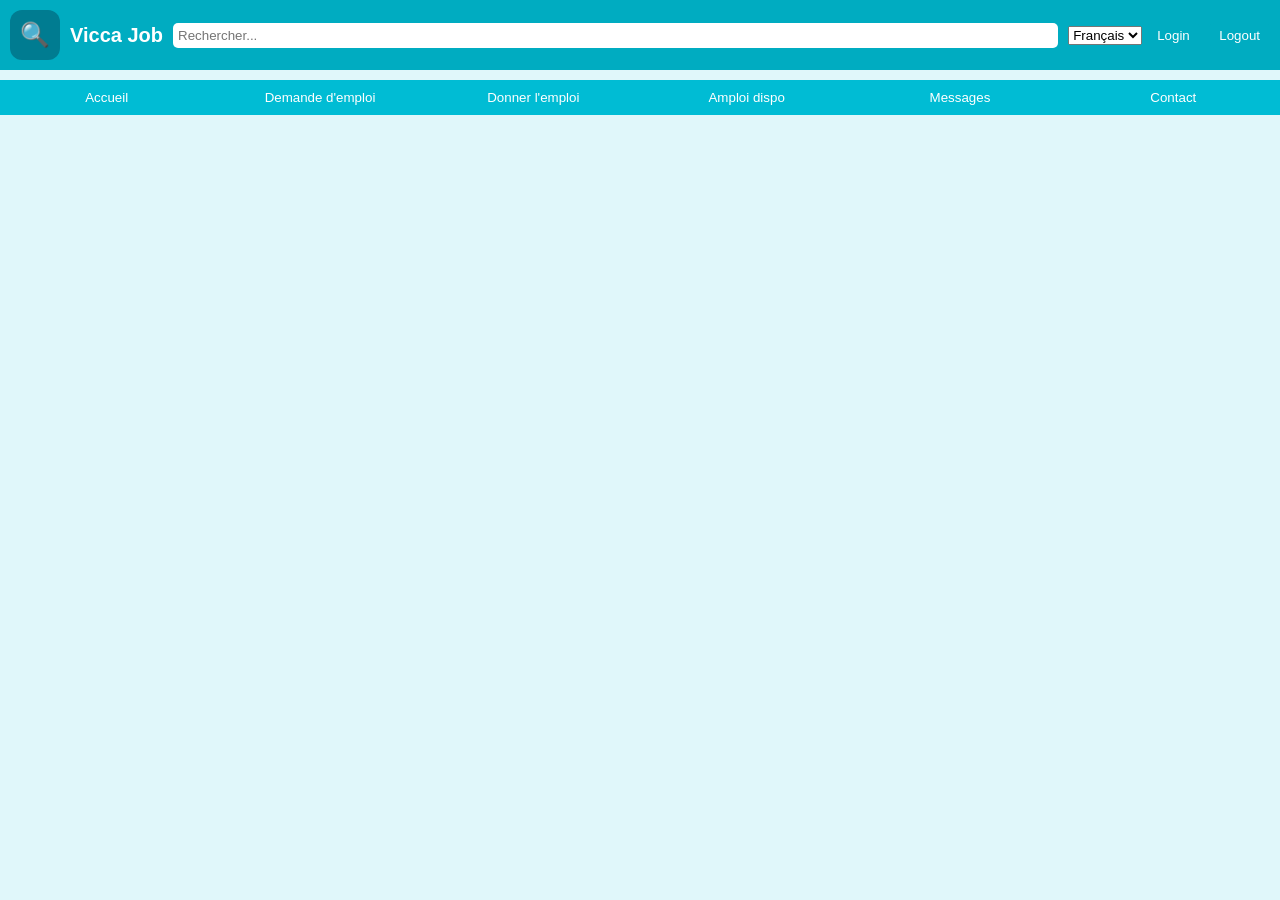
<file: index.html>
<!DOCTYPE html>
<html lang="fr">
<head>
<meta charset="UTF-8">
<meta name="viewport" content="width=device-width, initial-scale=1.0">
<title>Vicca Job</title>
<link rel="icon" href="icon.png" type="image/png">
<link rel="manifest" href="manifest.json">
<meta name="theme-color" content="#00acc1">
<link rel="stylesheet" href="style.css">
</head>
<body>

<!-- Navbar -->
<nav class="navbar">
  <div class="logo">
    <div class="app-icon">&#128269;</div>
    <span class="app-title" data-i18n="navbar.title">Vicca Job</span>
  </div>

  <input type="text" id="postSearch" placeholder="Search..." data-i18n="navbar.search">

  <select id="langSelector">
    <option value="fr">Français</option>
    <option value="en">English</option>
    <option value="sw">Swahili</option>
    <option value="rn">Kirundi</option>
    <option value="ar">العربية</option>
  </select>

  <div class="auth-buttons">
    <button id="loginBtn" data-i18n="navbar.login">Login</button>
    <button id="logoutBtn" data-i18n="navbar.logout">Logout</button>
  </div>
</nav>

<section id="main-content">
  <div class="tabs">
    <button class="tab-btn" data-target="accueil" data-i18n="tabs.accueil">Accueil</button>
    <button class="tab-btn" data-target="demande" data-i18n="tabs.demande">Demande d'emploi</button>
    <button class="tab-btn" data-target="donner" data-i18n="tabs.donner">Donner l'emploi</button>
    <button class="tab-btn" data-target="emploi-dispo" data-i18n="tabs.emploi">Amploi dispo</button>
    <button class="tab-btn" data-target="messages" data-i18n="tabs.messages">Messages</button>
    <button class="tab-btn" data-target="contact" data-i18n="tabs.contact">Contact</button>
  </div>

  <!-- Accueil -->
  <div class="tab-content" id="accueil">
    <h3 data-i18n="tabs.accueil">Accueil</h3>
    <div id="postsList"></div>
  </div>

  <!-- Demande / Saba Akazi -->
  <div class="tab-content" id="demande">
    <h3 data-i18n="tabs.demande">Demande d'emploi</h3>
    <form id="sabaForm">
      <input type="text" name="name" placeholder="Nom" data-i18n="sabaForm.name" required>
      <input type="text" name="country" placeholder="Pays" data-i18n="sabaForm.country" required>
      <input type="text" name="city" placeholder="Ville" data-i18n="sabaForm.city" required>
      <input type="tel" name="phone" placeholder="Numero Tel" data-i18n="sabaForm.phone" required>
      <input type="email" name="email" placeholder="Email" data-i18n="sabaForm.email" required>
      <input type="file" name="photo" accept="image/*" data-i18n="sabaForm.photo">
      <input type="file" name="video" accept="video/*" data-i18n="sabaForm.video">
      <input type="file" name="pdf" accept="application/pdf" data-i18n="sabaForm.pdf">
      <button type="submit" data-i18n="sabaForm.submit">Envoyer</button>
    </form>
  </div>

  <!-- Donner / Tanga Akazi -->
  <div class="tab-content" id="donner">
    <h3 data-i18n="tabs.donner">Donner l'emploi</h3>
    <form id="tangaForm">
      <input type="text" name="company" placeholder="Nom d'entreprise" data-i18n="tangaForm.company" required>
      <input type="text" name="country" placeholder="Pays" data-i18n="tangaForm.country" required>
      <input type="text" name="city" placeholder="Ville" data-i18n="tangaForm.city" required>
      <input type="tel" name="phone" placeholder="Numero Tel" data-i18n="tangaForm.phone" required>
      <input type="email" name="email" placeholder="Email" data-i18n="tangaForm.email" required>
      <input type="file" name="photo" accept="image/*" data-i18n="tangaForm.photo">
      <input type="file" name="video" accept="video/*" data-i18n="tangaForm.video">
      <input type="file" name="pdf" accept="application/pdf" data-i18n="tangaForm.pdf">
      <button type="submit" data-i18n="tangaForm.submit">Envoyer</button>
    </form>
  </div>

  <!-- Amploi dispo -->
  <div class="tab-content" id="emploi-dispo">
    <h3 data-i18n="tabs.emploi">Amploi dispo</h3>
    <div id="jobsList"></div>
  </div>

  <!-- Messages -->
  <div class="tab-content" id="messages">
    <h3 data-i18n="tabs.messages">Messages</h3>
    <div class="chat-window">
      <div class="messages-list"></div>
      <input type="text" id="chatInput" placeholder="Écrire un message..." data-i18n="chat.input">
      <input type="file" id="chatFile" accept="image/*,video/*,application/pdf">
      <button id="sendMsg" data-i18n="chat.send">Envoyer</button>
    </div>
  </div>

  <!-- Contact -->
  <div class="tab-content" id="contact">
    <h3 data-i18n="tabs.contact">Contact</h3>
    <div id="contactList"></div>
  </div>
</section>

<script src="script.js"></script>
<script>
if('serviceWorker' in navigator){
  navigator.serviceWorker.register('service-worker.js')
  .then(()=>console.log("Service Worker registered"))
  .catch(err=>console.log("Service Worker failed:", err));
}
</script>
</body>
</html>
</file>
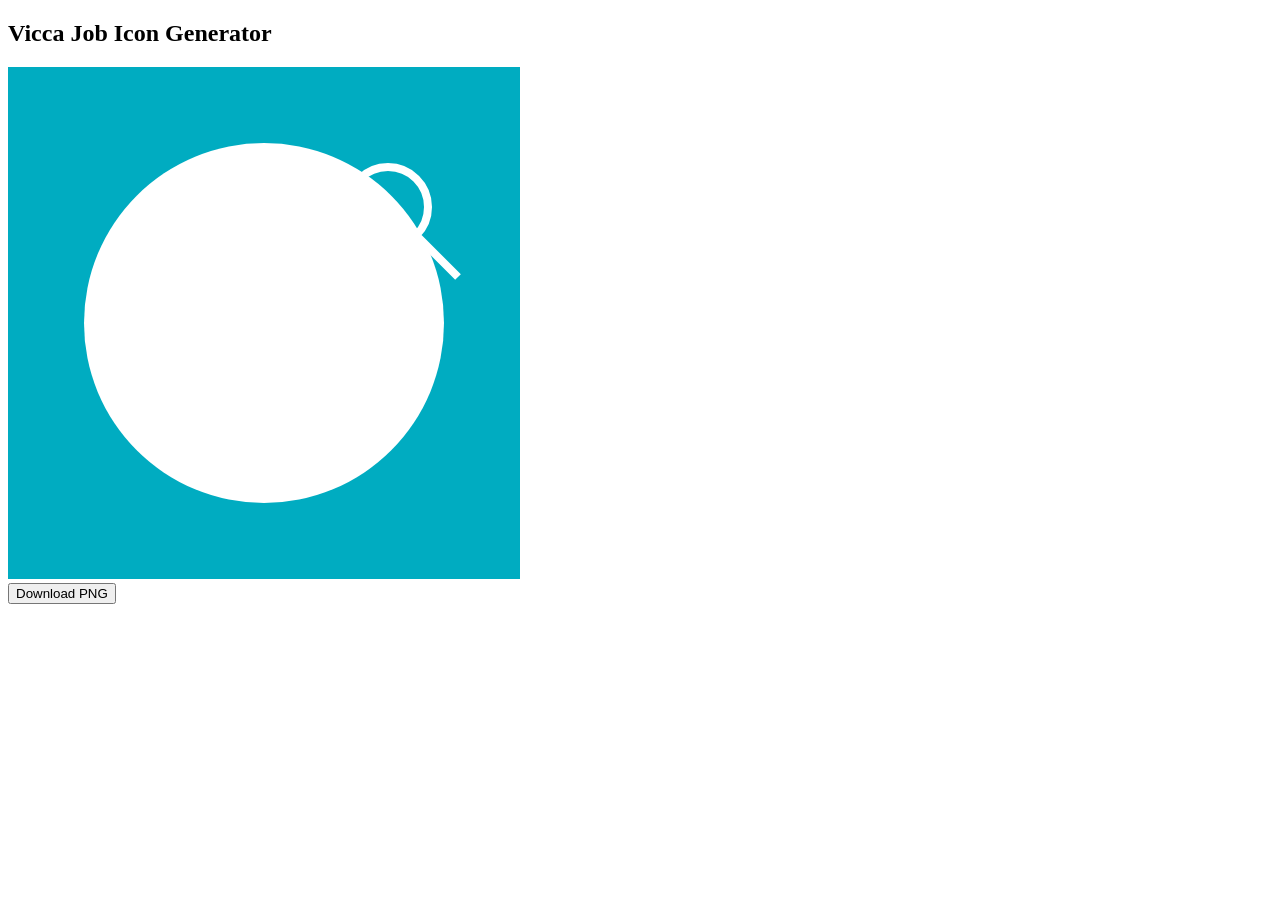
<file: icon.html>
<!DOCTYPE html>
<html lang="fr">
<head>
<meta charset="UTF-8">
<title>Vicca Job Icon Generator</title>
</head>
<body>
<h2>Vicca Job Icon Generator</h2>
<canvas id="iconCanvas" width="512" height="512"></canvas>
<br>
<button id="downloadBtn">Download PNG</button>

<script>
const canvas = document.getElementById('iconCanvas');
const ctx = canvas.getContext('2d');

// Background
ctx.fillStyle = "#00acc1";
ctx.fillRect(0, 0, 512, 512);

// Circle highlight
ctx.fillStyle = "#ffffff";
ctx.beginPath();
ctx.arc(256, 256, 180, 0, 2 * Math.PI);
ctx.fill();

// Text "VJ"
ctx.fillStyle = "#ffffff";
ctx.font = "bold 180px Arial";
ctx.textAlign = "center";
ctx.textBaseline = "middle";
ctx.fillText("VJ", 256, 256);

// Optional: Simple magnifying glass (top-right)
ctx.strokeStyle = "#ffffff";
ctx.lineWidth = 8;
ctx.beginPath();
ctx.arc(380, 140, 40, 0, 2 * Math.PI);
ctx.moveTo(410, 170);
ctx.lineTo(450, 210);
ctx.stroke();

// Download PNG
document.getElementById('downloadBtn').onclick = () => {
  const link = document.createElement('a');
  link.download = "viccajob_icon.png";
  link.href = canvas.toDataURL();
  link.click();
};
</script>
</body>
</html>
</file>
<file: style.css>
*{box-sizing:border-box;margin:0;padding:0;font-family:Arial,sans-serif;}
body{background:#e0f7fa;color:#333;}
.navbar{display:flex;align-items:center;justify-content:space-between;background:#00acc1;padding:10px;flex-wrap:wrap;color:#fff;}
.logo{display:flex;align-items:center;gap:10px;}
.app-icon{width:50px;height:50px;background:#007c91;border-radius:12px;display:flex;align-items:center;justify-content:center;font-size:24px;cursor:pointer;color:#fff;}
.app-title{font-weight:bold;font-size:20px;color:#fff;}
.auth-buttons button{margin-left:5px;padding:5px 10px;border:none;border-radius:5px;cursor:pointer;background:#00acc1;color:#fff;}
#postSearch{flex:1;margin:0 10px;padding:5px;border-radius:5px;border:none;}
.tabs{display:flex;justify-content:space-around;background:#00bcd4;margin-top:10px;}
.tab-btn{flex:1;padding:10px;border:none;background:#00bcd4;color:#fff;cursor:pointer;position:relative;}
.tab-content{display:none;padding:15px;background:#fff;margin-top:10px;border-radius:8px;box-shadow:0 2px 8px rgba(0,0,0,0.2);}
.tab-content.active{display:block;}
form input, form button{display:block;width:100%;margin:8px 0;padding:10px;border-radius:5px;border:1px solid #ccc;}
form button{background:#00acc1;color:#fff;border:none;cursor:pointer;}
#postsList div,#jobsList div{padding:8px;border-bottom:1px solid #ccc;}
.chat-window{display:flex;flex-direction:column;gap:5px;border:1px solid #ccc;padding:5px;background:#f0f0f0;}
.messages-list{height:200px;overflow-y:auto;padding:5px;background:#fff;border:1px solid #ccc;border-radius:5px;}
#chatInput,#chatFile,#sendMsg{margin-top:5px;padding:5px;border-radius:5px;}
.contact-item{padding:5px;border-bottom:1px solid #ccc;display:flex;justify-content:space-between;align-items:center;}
.contact-item button{margin-left:5px;padding:3px 6px;background:#00acc1;color:#fff;border:none;border-radius:3px;cursor:pointer;}
</file>
